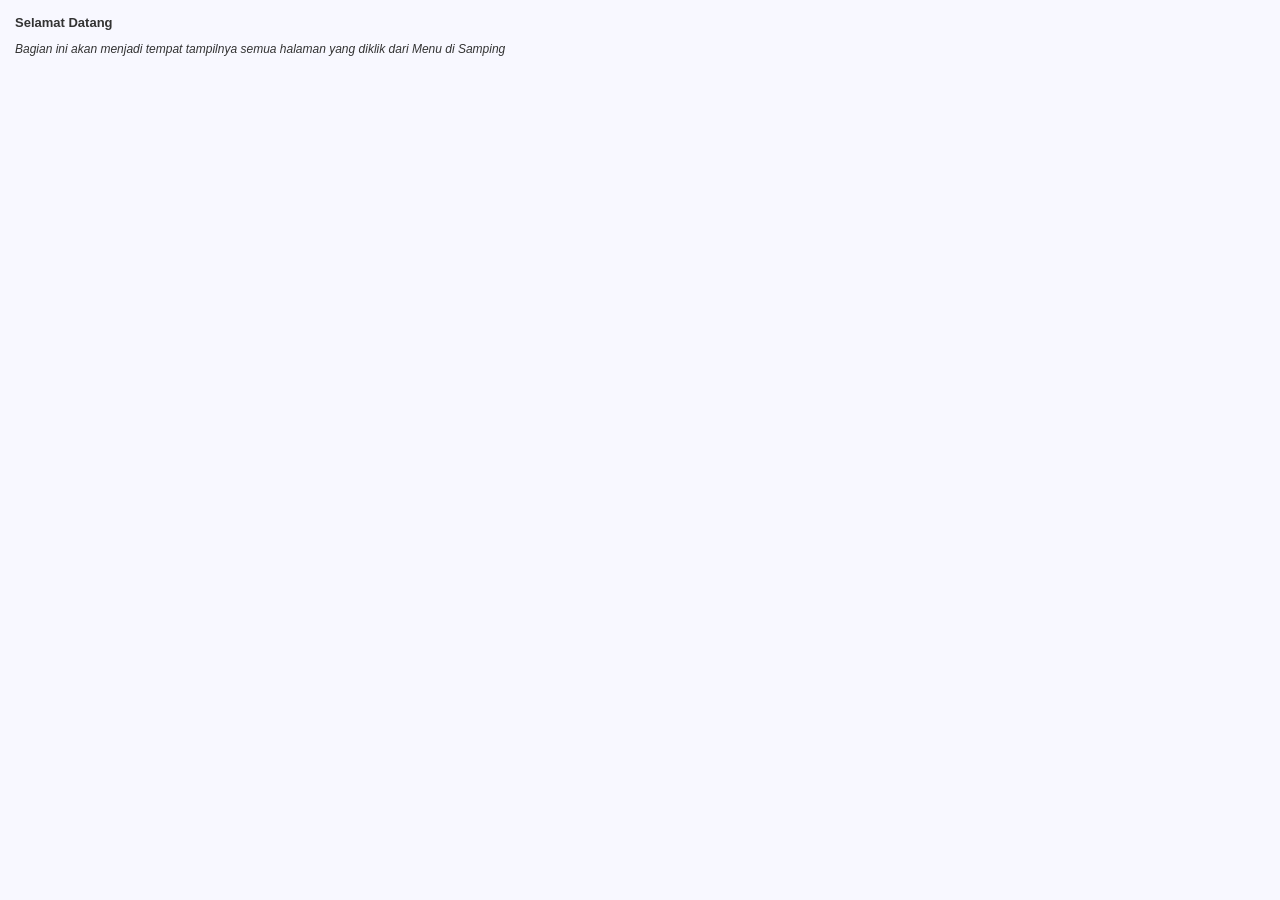
<file: home.html>
<!DOCTYPE html>
<html lang="id">
<head>
    <meta charset="UTF-8">
    <link rel="stylesheet" href="style.css">
</head>
<body class="bg-content">
    <h3><b>Selamat Datang</b></h3>
    <p class="keterangan">Bagian ini akan menjadi tempat tampilnya semua halaman yang diklik dari Menu di Samping</p>
</body>
</html>
</file>
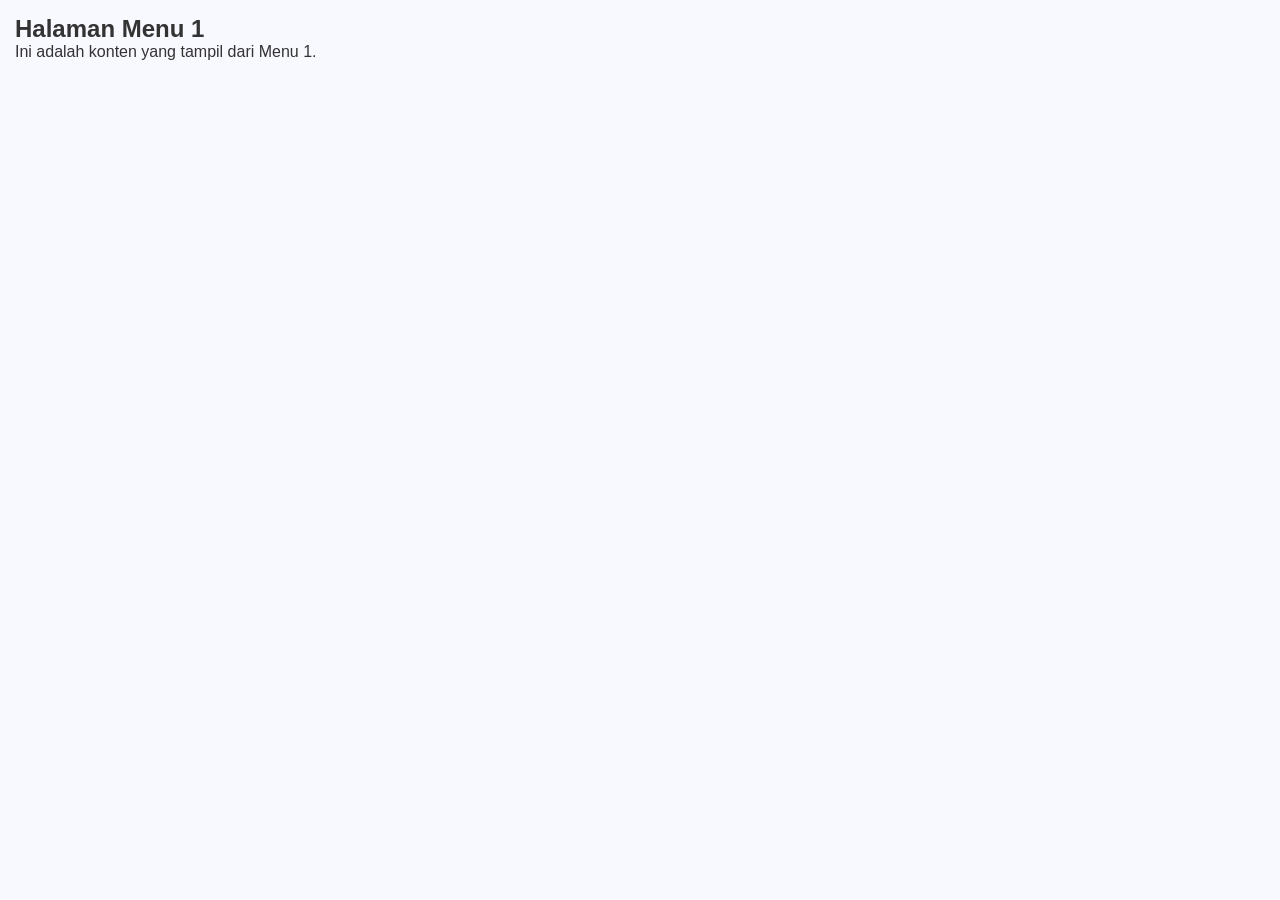
<file: menu1.html>
<!DOCTYPE html>
<html lang="id">
<head>
    <meta charset="UTF-8">
    <link rel="stylesheet" href="style.css">
</head>
<body class="bg-content">
    <h2>Halaman Menu 1</h2>
    <p>Ini adalah konten yang tampil dari Menu 1.</p>
</body>
</html>
</file>
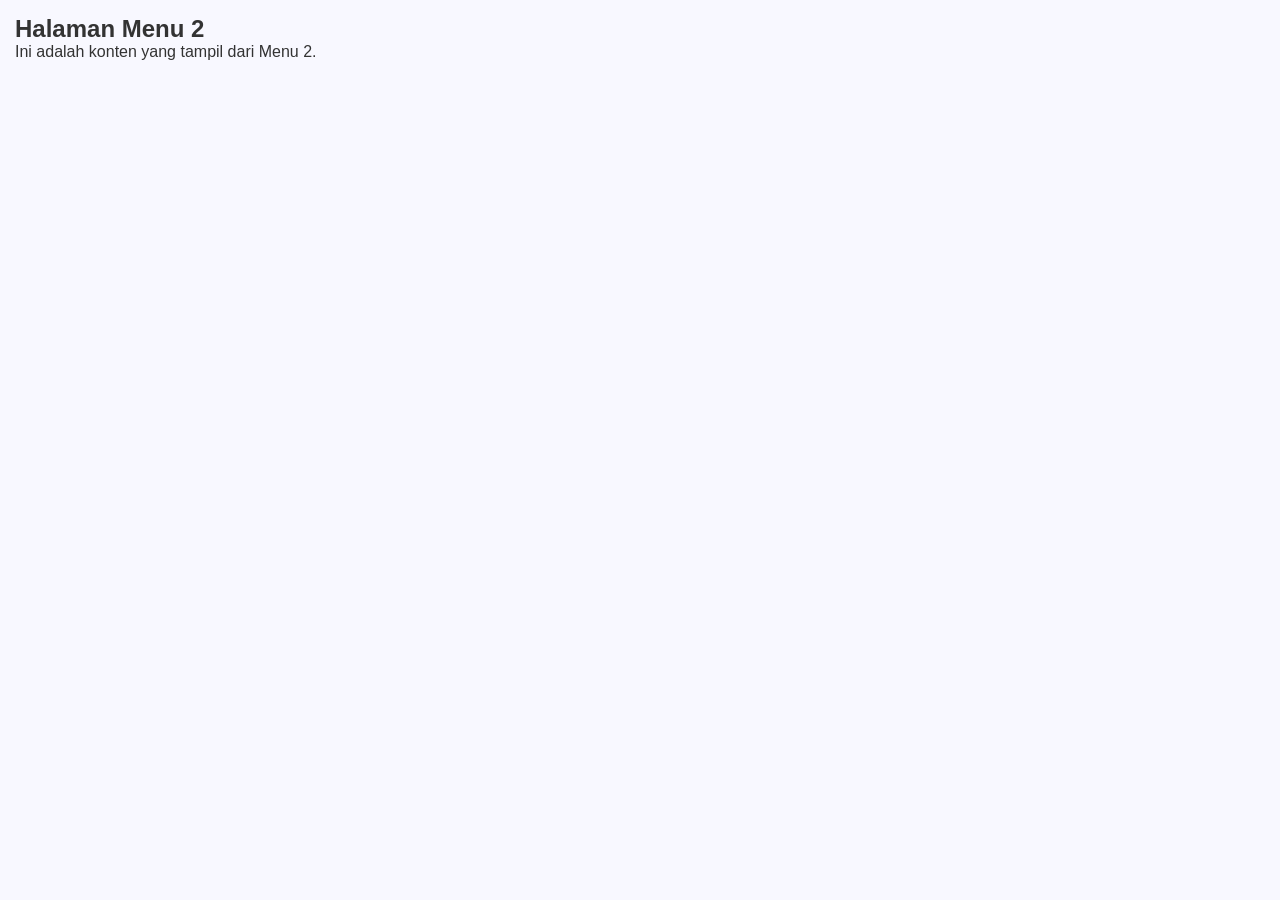
<file: menu2.html>
<!DOCTYPE html>
<html lang="id">
<head>
    <meta charset="UTF-8">
    <link rel="stylesheet" href="style.css">
</head>
<body class="bg-content">
    <h2>Halaman Menu 2</h2>
    <p>Ini adalah konten yang tampil dari Menu 2.</p>
</body>
</html>
</file>
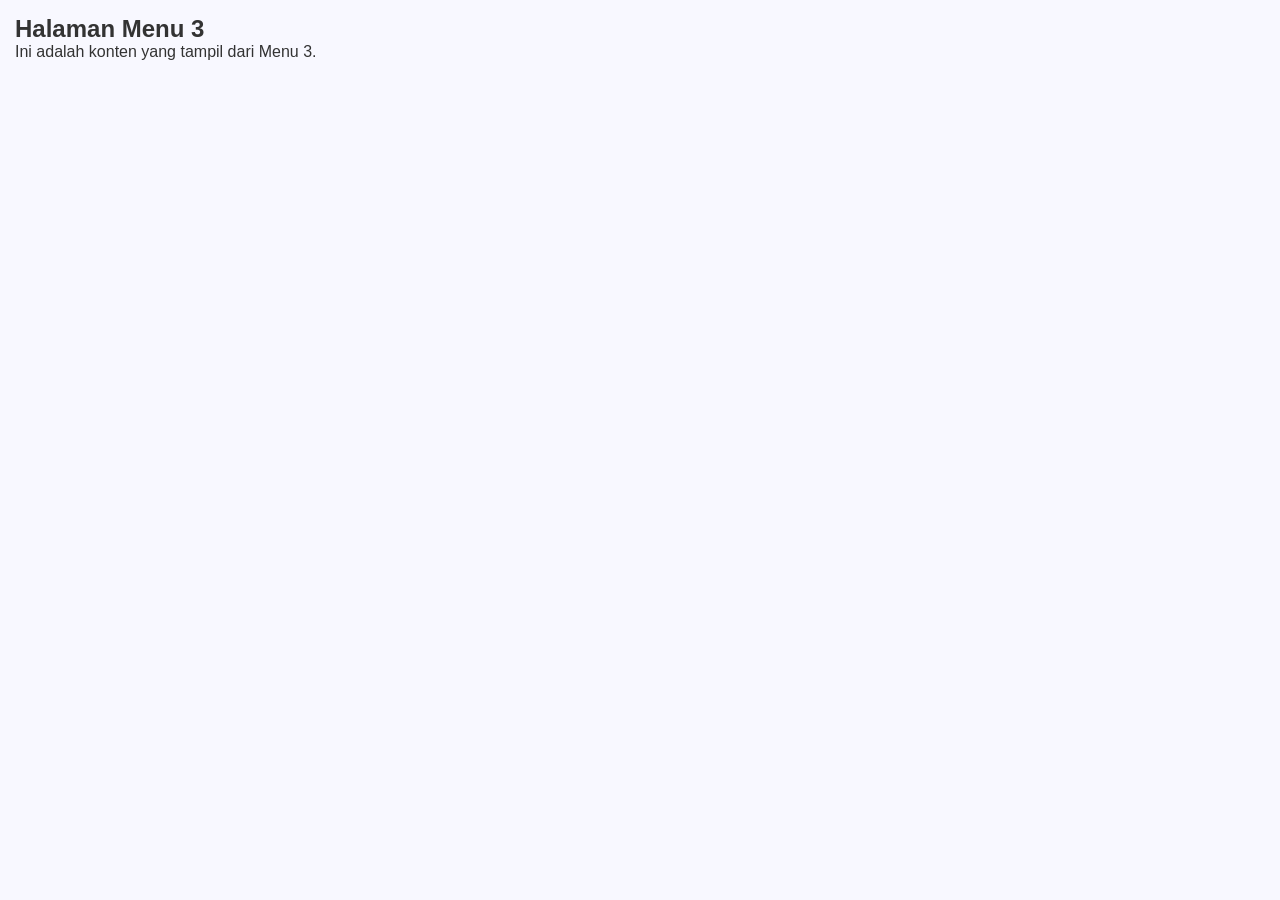
<file: menu3.html>
<!DOCTYPE html>
<html lang="id">
<head>
    <meta charset="UTF-8">
    <link rel="stylesheet" href="style.css">
</head>
<body class="bg-content">
    <h2>Halaman Menu 3</h2>
    <p>Ini adalah konten yang tampil dari Menu 3.</p>
</body>
</html>
</file>
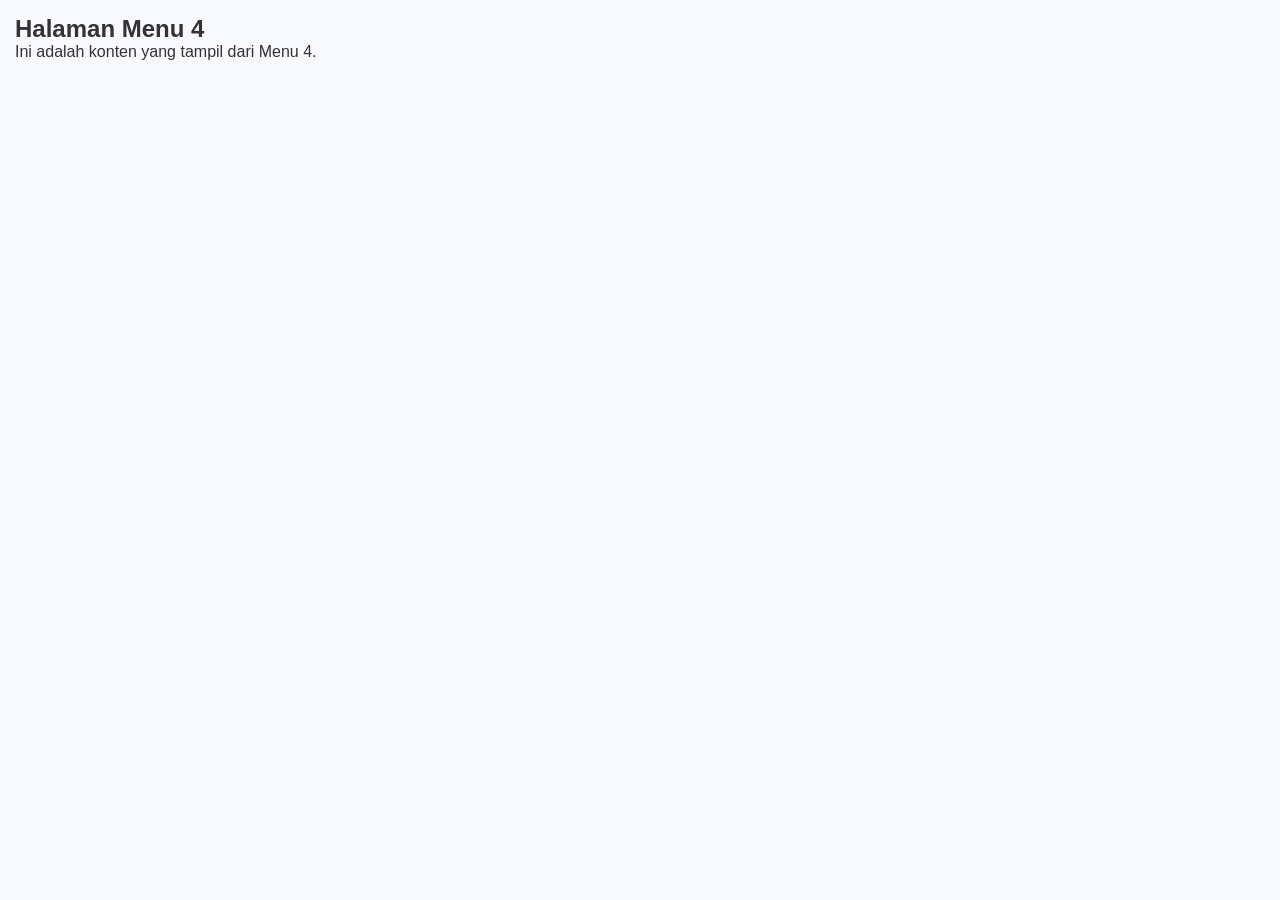
<file: menu4.html>
<!DOCTYPE html>
<html lang="id">
<head>
    <meta charset="UTF-8">
    <link rel="stylesheet" href="style.css">
</head>
<body class="bg-content">
    <h2>Halaman Menu 4</h2>
    <p>Ini adalah konten yang tampil dari Menu 4.</p>
</body>
</html>
</file>
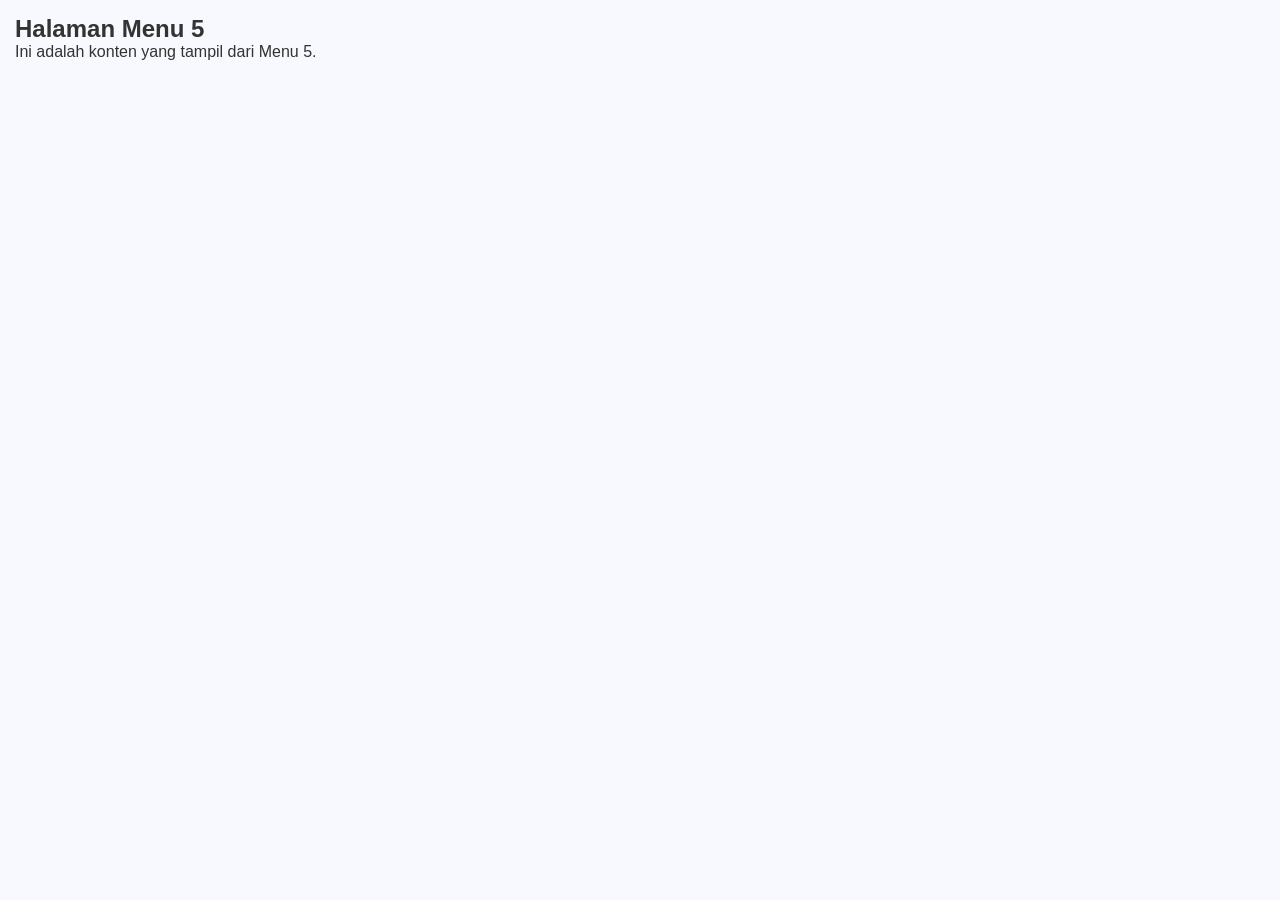
<file: menu5.html>
<!DOCTYPE html>
<html lang="id">
<head>
    <meta charset="UTF-8">
    <link rel="stylesheet" href="style.css">
</head>
<body class="bg-content">
    <h2>Halaman Menu 5</h2>
    <p>Ini adalah konten yang tampil dari Menu 5.</p>
</body>
</html>
</file>
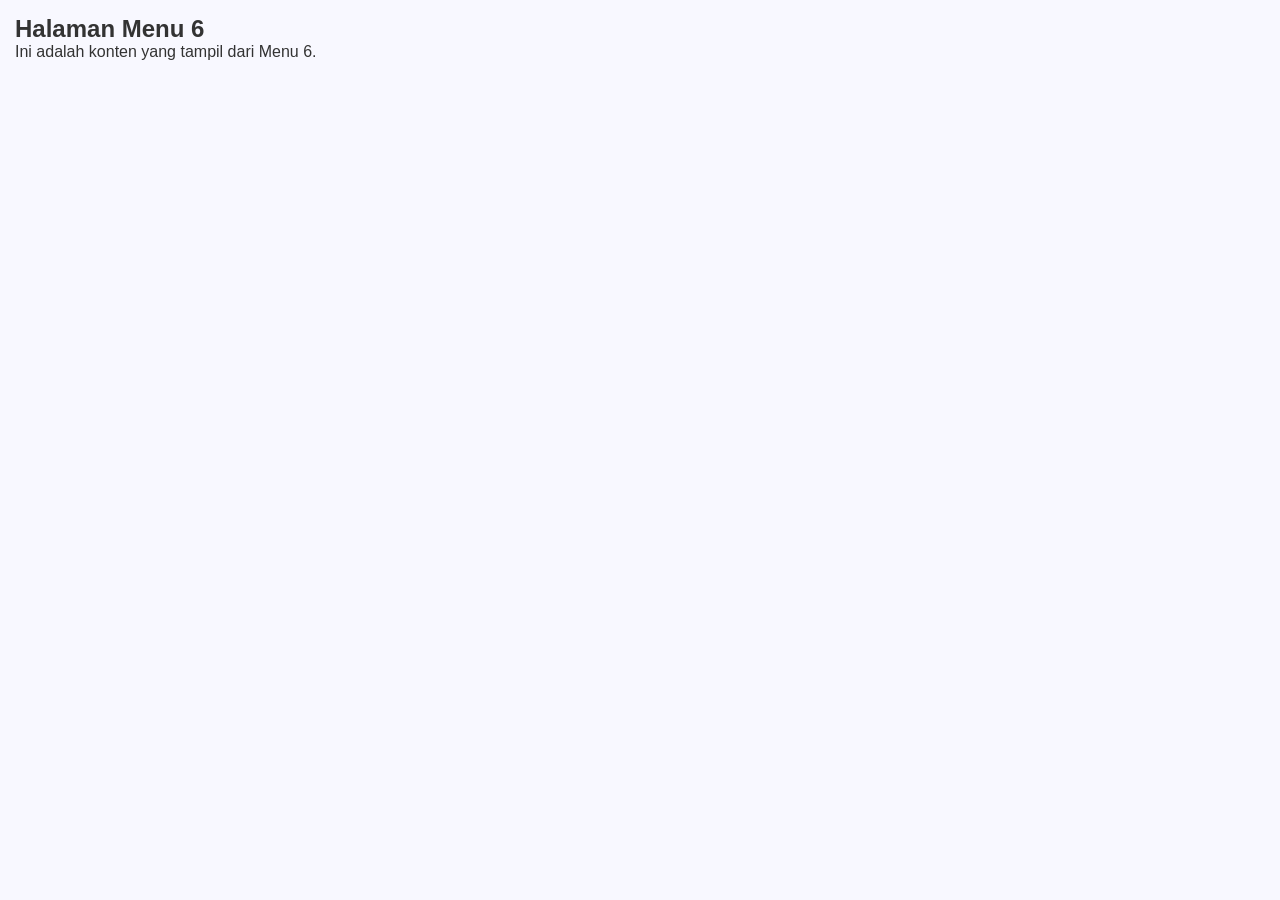
<file: menu6.html>
<!DOCTYPE html>
<html lang="id">
<head>
    <meta charset="UTF-8">
    <link rel="stylesheet" href="style.css">
</head>
<body class="bg-content">
    <h2>Halaman Menu 6</h2>
    <p>Ini adalah konten yang tampil dari Menu 6.</p>
</body>
</html>
</file>
<file: style.css>
* {
    box-sizing: border-box;
    margin: 0;
    padding: 0;
}

body {
    font-family: Arial, sans-serif;
    color: #333;
}

body.layout-utama {
    display: flex;
    flex-direction: column;
    height: 100vh;
}

/* Navbar Header*/
header.navbar {
    background-color: #0461af;
    color: white;
    padding: 15px 20px;
    height: 80px;
}

header.navbar h1 {
    font-size: 20px;
    font-weight: bold;
    margin-bottom: 4px;
}

header.navbar p {
    font-size: 11px;
    font-style: italic;
}

/* Baris 2: Wadah 3 Kolom */
.main-container {
    display: flex;
    flex: 1;
}

/* Menu Kiri */
.sidebar-left {
    width: 25%;
    background-color: darkgray;
    border-right: 1px solid #999;
}

.sidebar-left iframe {
    width: 100%;
    height: 100%;
    border: none;
}

/* Frame Konten Utama Tengah */
.content-center {
    width: 55%;
    background-color: ghostwhite;
}

.content-center iframe {
    width: 100%;
    height: 100%;
    border: none;
}

/* Logo & Link Kanan */
.sidebar-right {
    width: 20%;
    background-color: darkgray;
    border-left: 1px solid #999;
    padding: 20px 10px;
    text-align: center;
}

.sidebar-right img {
    width: 90px;
    margin-bottom: 15px;
    background-color: white;
    border-radius: 4px;
    padding: 5px;
}

.sidebar-right .links-container a {
    display: block;
    color: #002b80;
    font-size: 13px;
    margin: 4px 0;
    text-decoration: underline;
}

/*Footer */
footer.footer {
    background-color: #0461af;
    color: white;
    padding: 10px 20px;
    height: 60px;
    font-size: 11px;
    display: flex;
    flex-direction: column;
    justify-content: center;
}

/* Menu Kiri*/
body.bg-sidebar {
    background-color: darkgray;
    padding: 10px;
}

table.menu-table {
    width: 100%;
    border-collapse: collapse;
    border: 1px solid #555;
}

table.menu-table th {
    background-color: #0000ff;
    color: white;
    font-size: 14px;
    padding: 8px;
    text-align: center;
    border: 1px solid #555;
}

table.menu-table td {
    background-color: #ffff00;
    border: 1px solid #b5b500;
    text-align: center;
    padding: 6px;
}

table.menu-table td a {
    text-decoration: underline;
    color: #555500;
    font-size: 13px;
    display: block;
    width: 100%;
}

table.menu-table td a:hover {
    color: #000;
}

/* Konten Tengah*/

body.bg-content {
    background-color: ghostwhite;
    padding: 15px;
}

body.bg-content h3 {
    font-size: 13px;
    margin-bottom: 12px;
    font-weight: normal;
}

body.bg-content p.keterangan {
    font-size: 12px;
    font-style: italic;
}
</file>
